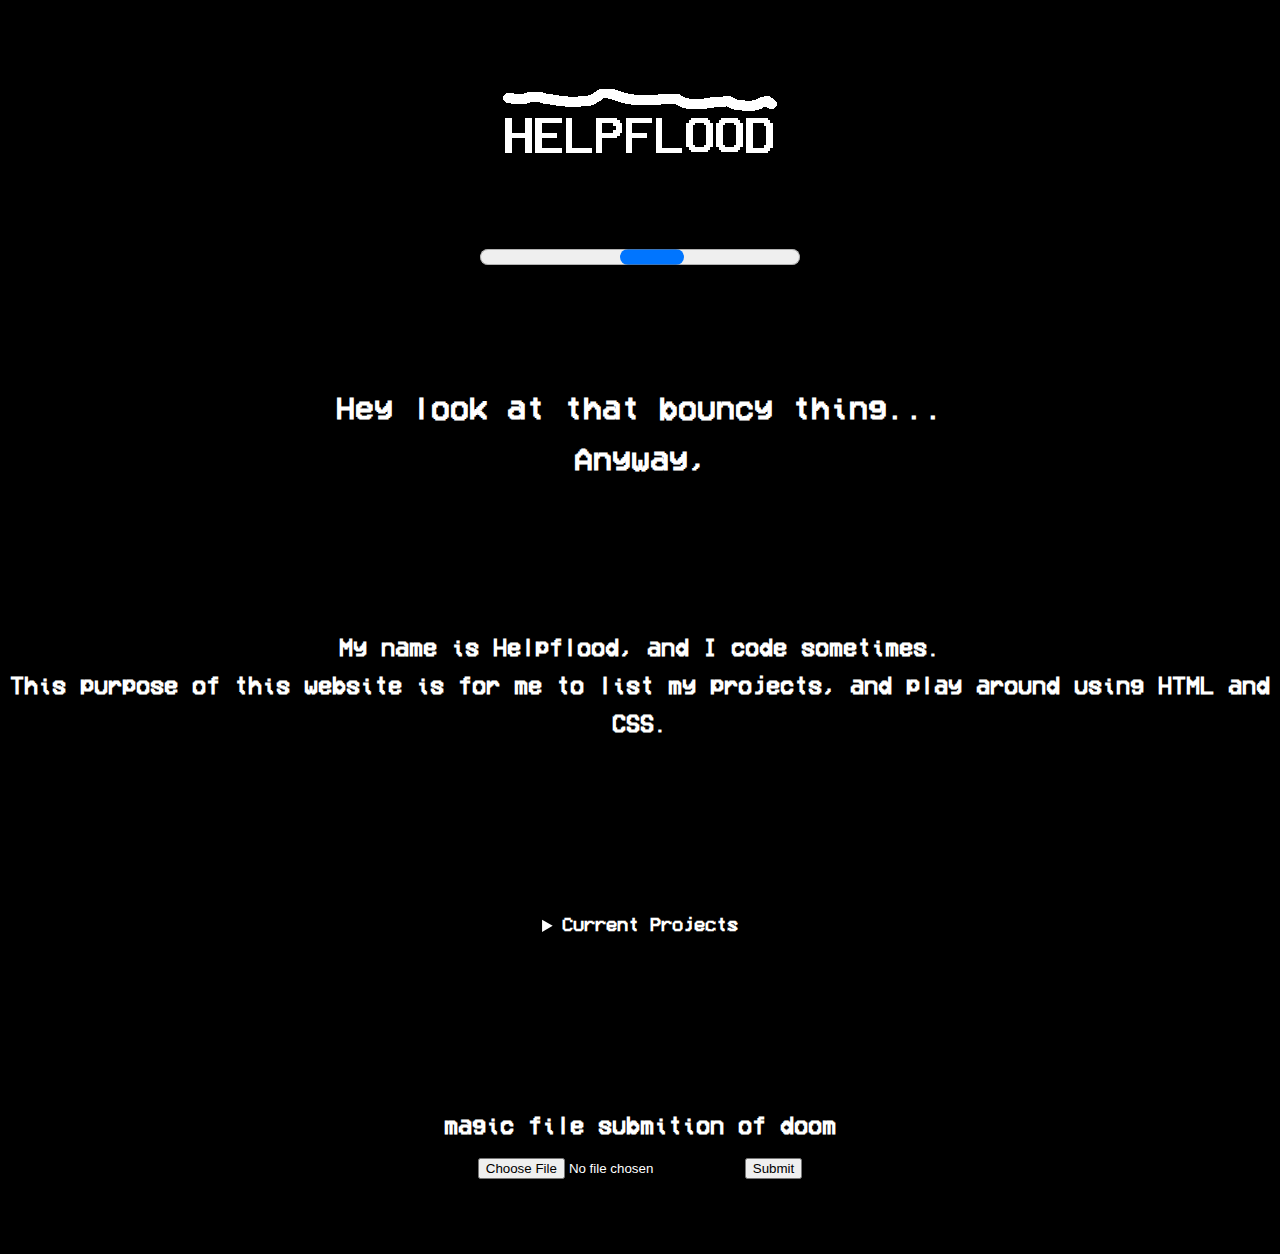
<file: index.html>
<!DOCTYPE html>

<!-- why are you looking here -->
<html>

<head>
    <title> Helpflood </title>
    <link rel="shortcut icon" type="x-icon" href="img/tab_icon.png">
    <link href="style.css" rel="stylesheet">
</head>


<header> <img src="img/logo.png"> </header>
<br>
<h1> <progress></progress> 
<br>
<br>
<br>
Hey look at that bouncy thing...
<br>
Anyway,
</h1>
<br>
<br>
<br>
<br>
<h2> My name is Helpflood, and I code sometimes.
    <br>
    This purpose of this website is for me to list my projects, and play around using HTML and CSS.
</h2>
<br>
<br>
<br>
<br>
<br>
<h3><details>
    <summary> Current Projects </summary>
    RATTLEPLATE (game jolt page coming soon??!!!!)
</details></h3>
<br>
<br>
<br>
<br>
<br>
<h2>
    magic file submition of doom
    <br>
    <input type="file">
    <input type="submit">
</h2>
<!--haha does nothing PRANKED!!!-->
</html>
</file>
<file: style.css>
@font-face {
    font-family: vcr;
    src: url(font/VCR_OSD_MONO_1.001.ttf);
}

body {
    background-color: rgb(0, 0, 0);
    line-height: 1.6;
    margin-block: 70px;
}

header {
    text-align: center;
    font-size: 70px;
    color: white;
    font-family: vcr;
}

h1 {
    text-align: center;
    color: white;
    font-family: vcr;
}

h2 {
    text-align: center;
    color: white;
    font-family: vcr;
}

h3 {
    text-align: center;
    color: white;
    font-family: vcr;
}
</file>
